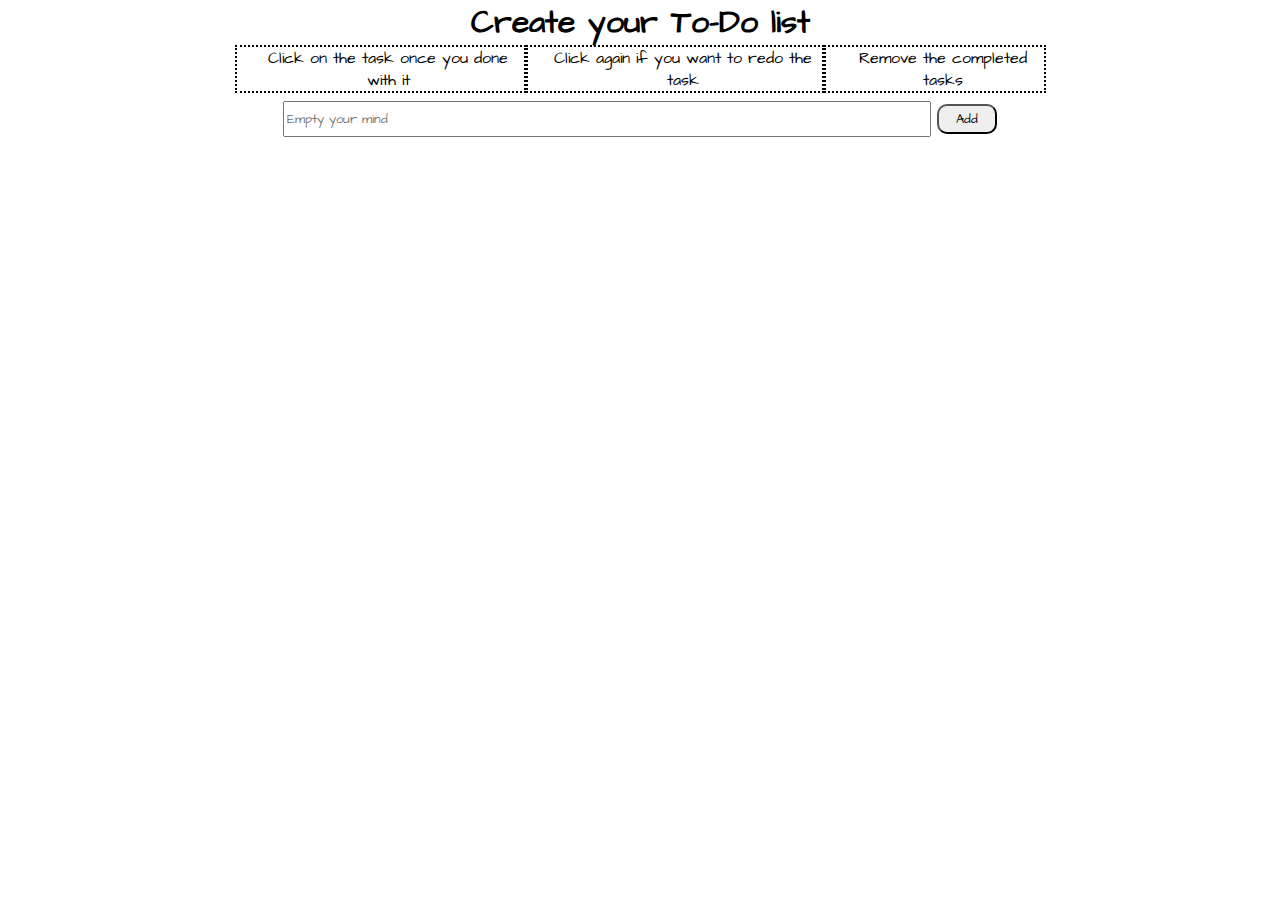
<file: index.html>
<!DOCTYPE html>
<html lang="en">
<head>
    <meta charset="UTF-8">
    <meta http-equiv="X-UA-Compatible" content="IE=edge">
    <meta name="viewport" content="width=device-width, initial-scale=1.0">
    <link rel="stylesheet" href="style.css">
    <link rel="stylesheet" href="https://pro.fontawesome.com/releases/v5.10.0/css/all.css" integrity="sha384-AYmEC3Yw5cVb3ZcuHtOA93w35dYTsvhLPVnYs9eStHfGJvOvKxVfELGroGkvsg+p" crossorigin="anonymous"/>
    <link rel="preconnect" href="https://fonts.googleapis.com">
    <link rel="preconnect" href="https://fonts.gstatic.com" crossorigin>
    <link href="https://fonts.googleapis.com/css2?family=Architects+Daughter&display=swap" rel="stylesheet">
    <script src="https://ajax.googleapis.com/ajax/libs/jquery/3.5.1/jquery.min.js"></script>
    <title>To-Do</title>
</head>
<body onload="displayList()">
    <div class="nav">
        <h1>Create your To-Do list</h1>
        <div id="instructions">
            <p id="check">Click on the task once you done with it</p>
            <p id="uncheck">Click again if you want to redo the task</p>
            <p id="remove">Remove the completed tasks</p>
        </div>
        <div>
            <input type="text" placeholder="Empty your mind" id="add">
            <button id="AddToList" onclick="addListToLocalstorage()">Add</button>
        </div>
    </div>
    <div class="list_container">
        <ol id="ol">
        </ol>
    </div>
    <script src="script.js"></script>
</body>
</html>
</file>
<file: style.css>
* {
    margin: 0px;
    font-family: 'Architects Daughter', cursive;
}

body {
    display: flex;
    flex-direction: column;
    justify-content: center;
    align-items: center;
}
.nav {
    text-align: center;
    height: 10%;
    width: 100%;
}

#add {
    width: 50%;
    height: 30px;
}

button {
    width: 60px;
    height: 30px;
    border-radius: 10px;
}

.list_container {
    border-radius: 10px;
    font-size: 1.5em;
    height: auto;
    margin: 5%;
}

#ol {
    padding: 0px;
}

li {
    border: 2px solid black;
}

#checked {
    text-decoration: line-through;
}
#li_container {
    padding: 5px;
    margin: 5px;
    display: flex;
}

#instructions {
    display: inline-flex
}

#instructions p {
    padding-left: 2%;
    margin-bottom: 1%;
    border: 2px dotted black;
}
</file>
